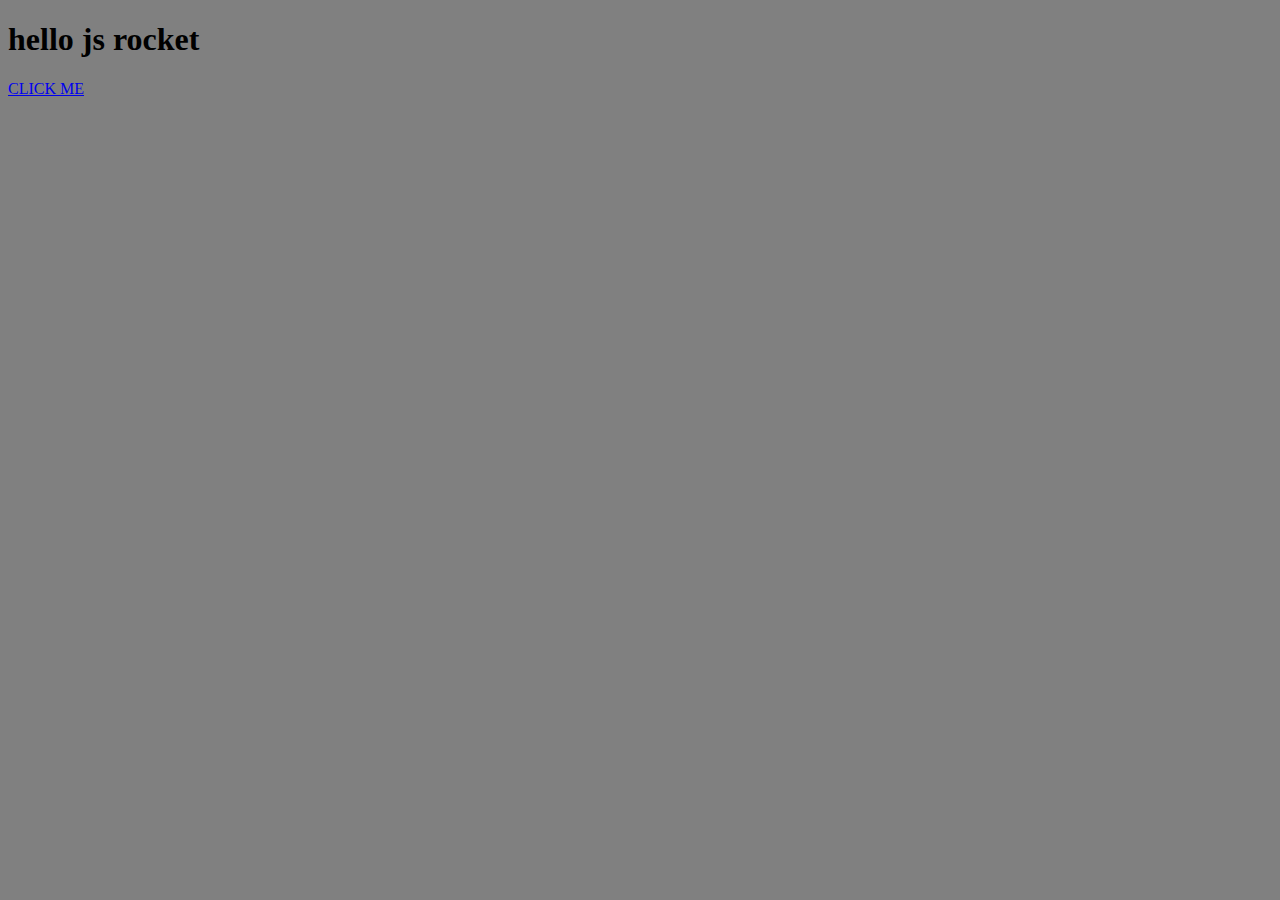
<file: index.html>
<!DOCTYPE html>
<html>
<head>
	<title>JS Rocket</title>
	<script type="text/javascript" src="js/script.js"></script>
	<link rel="stylesheet" type="text/css" href="css/style.css">
</head>
<body>
	<h1>hello js rocket</h1>
	<a href="#" onclick="doCoolStuff ();">CLICK ME</a>

	<div class="cool" id="cool">
	<p>I'm so cool!</p>
	</div>
</body>
</html>
</file>
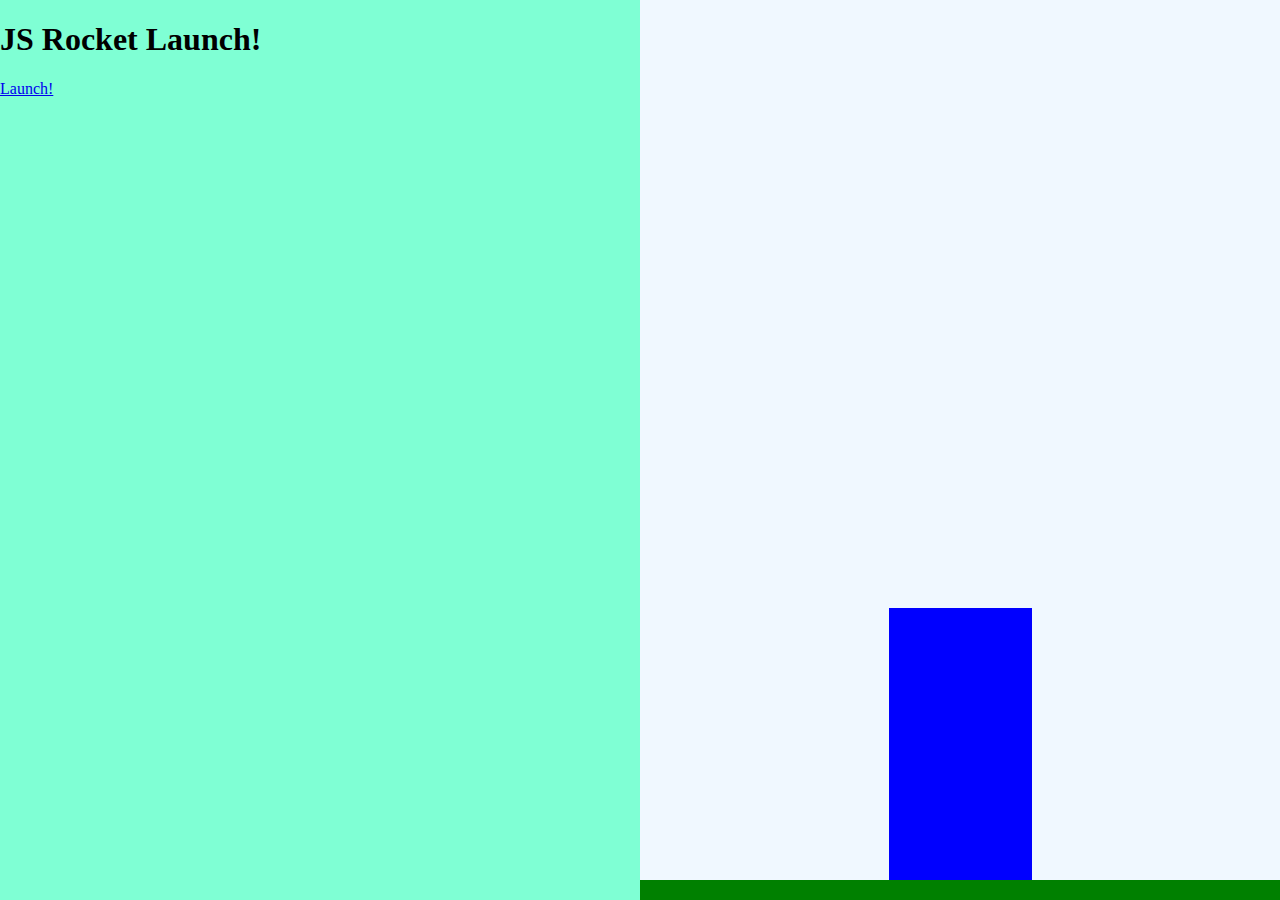
<file: rocket.html>
<!DOCTYPE html>
<html>
<head>
	<title>Rocket Launch sequence!</title>
	<link rel="stylesheet" type="text/css" href="css/rocket.css">
	<script type="text/javascript" src="js/rocket.js"></script>
</head>
<body class="body-state1">
	<div class="left">
		<div class="state1">
			<h1>JS Rocket Launch!</h1>
			<a href="#" class="button" onclick="changeState(2);">Launch!</a>
		</div>
				<div class="state2">
			<h1 id="countdown">10</h1>
			<a href="#" class="button" onclick="changeState(1);">Abort!</a>
		</div>
		<div class="state3">
			<h1>Lift off!</h1>
		</div>
		<div class="state4">
			<h1>Well done!</h1>
			<a href="#" class="button" onclick="changeState(1);">Do it again!</a>
		</div>
		<div class="state5">
			<h1>Oh no!!!!</h1>
			<a href="#" class="button" onclick="changeState(1);">Try again!</a>
		</div>
	</div>
	<div class="right">
		<div class="ground"></div>
		<div class="rocket"></div>
	</div>
</body>
</html>
</file>
<file: css/style.css>
body {
	background-color: grey;
}

.cool {
	visibility: hidden;
	width: 100px;
	height: 100px;
	background-color: green;
	transition: background-color 2s;
}

.cool.red {
	visibility: visible;
	display: block;
	background-color: red;
}
</file>
<file: css/rocket.css>
.left {
	background-color: aquamarine;
	position: fixed;	
	width: 50%;
	height: 100%;
	top: 0;
	left: 0 ;
}

.right {
	background-color: aliceblue;
	position: fixed;	
	width: 50%;
	height: 100%;
	top: 0;
	right: 0 ;
}

.ground {
	background-color: green;
	position: absolute;
	bottom: 0;
	left: 0;
	width: 100%;
	height: 20px;
}

.rocket {
	position: absolute;
	left: 50%;
	bottom: 20px;
	width: 143px;
	height: 272px;
	margin-left: -71.5px;
	background-color: blue;
	transition: bottom 10000ms;
}

body.body-state1 .rocket{
	transition: none;
}

body.body-state3 .rocket,
body.body-state4 .rocket{
	bottom: 1000px;
}

.state1,
.state2,
.state3,
.state4,
.state5 {
	display:none;
}

body.body-state1 .state1{display: block;}
body.body-state2 .state2{display: block;}
body.body-state3 .state3{display: block;}
body.body-state4 .state4{display: block;}
body.body-state5 .state5{display:  block;}

a {
	
}

a.button {
	
}
</file>
